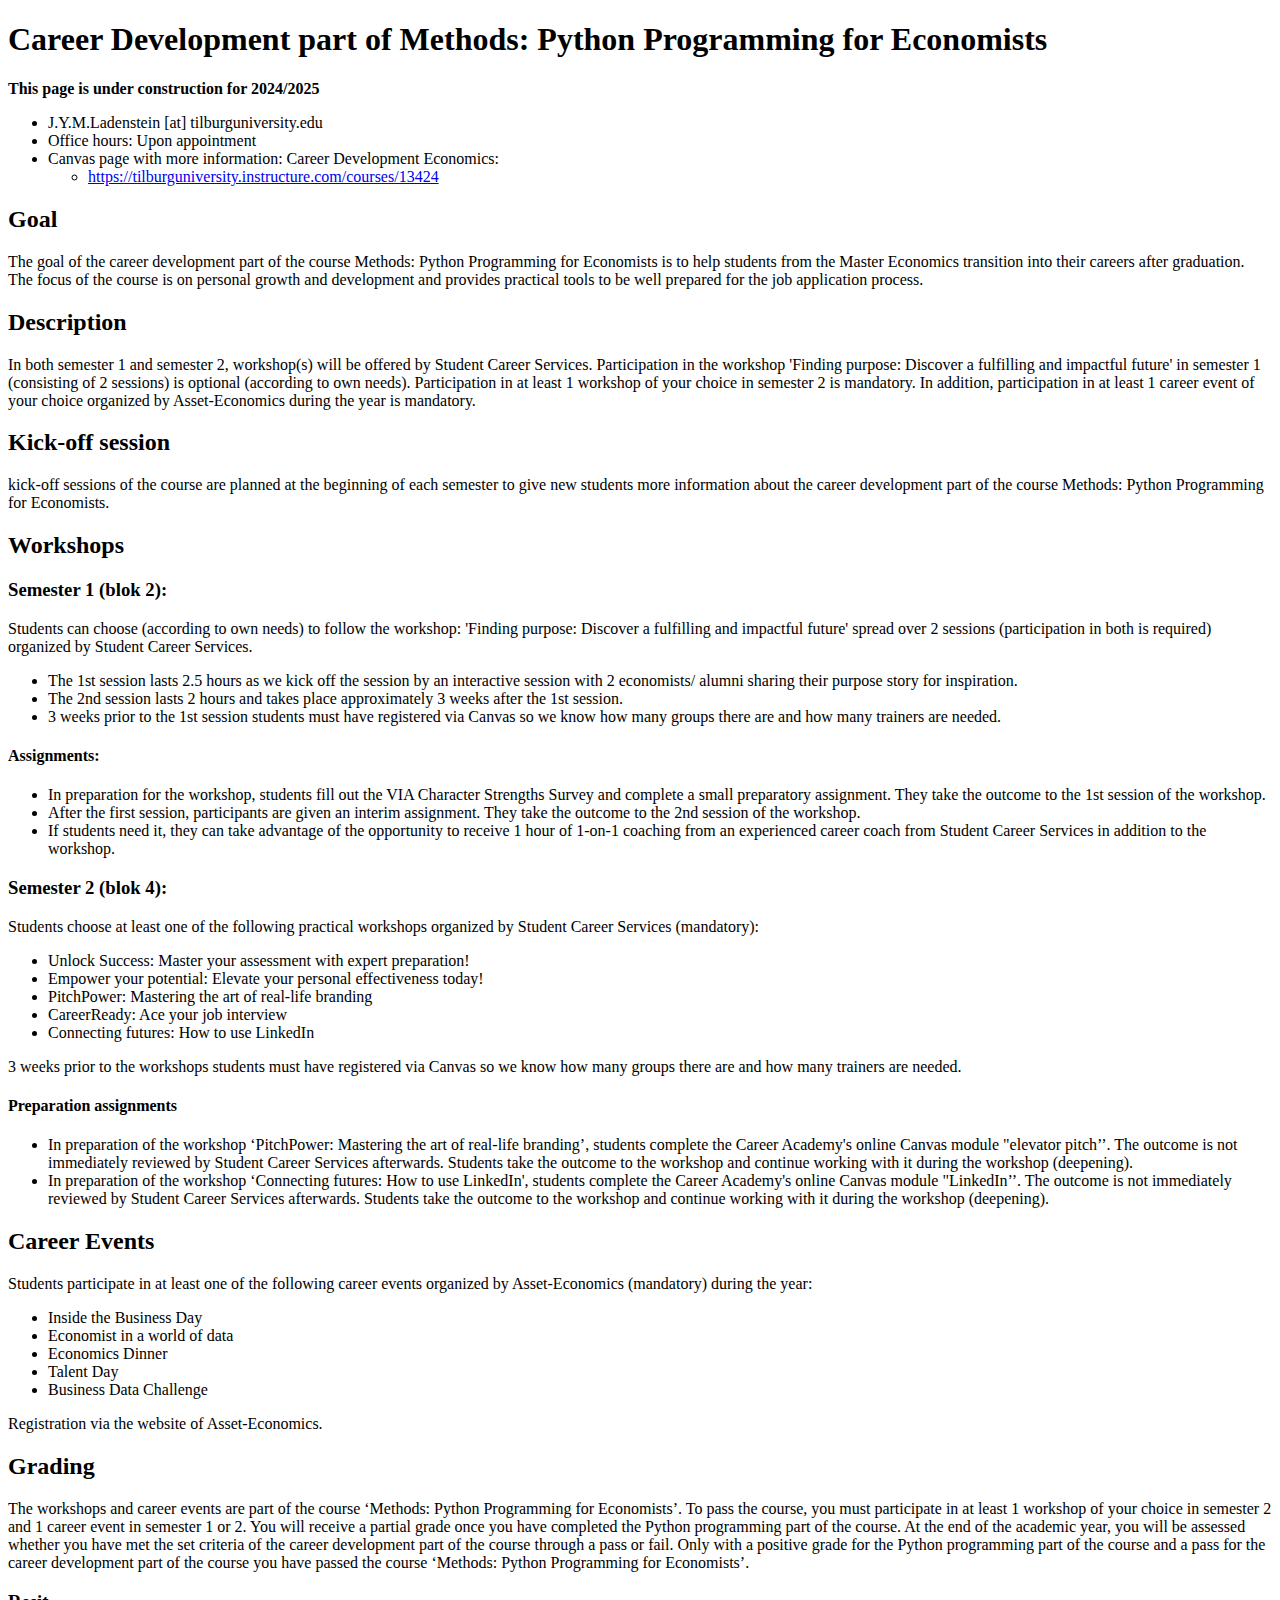
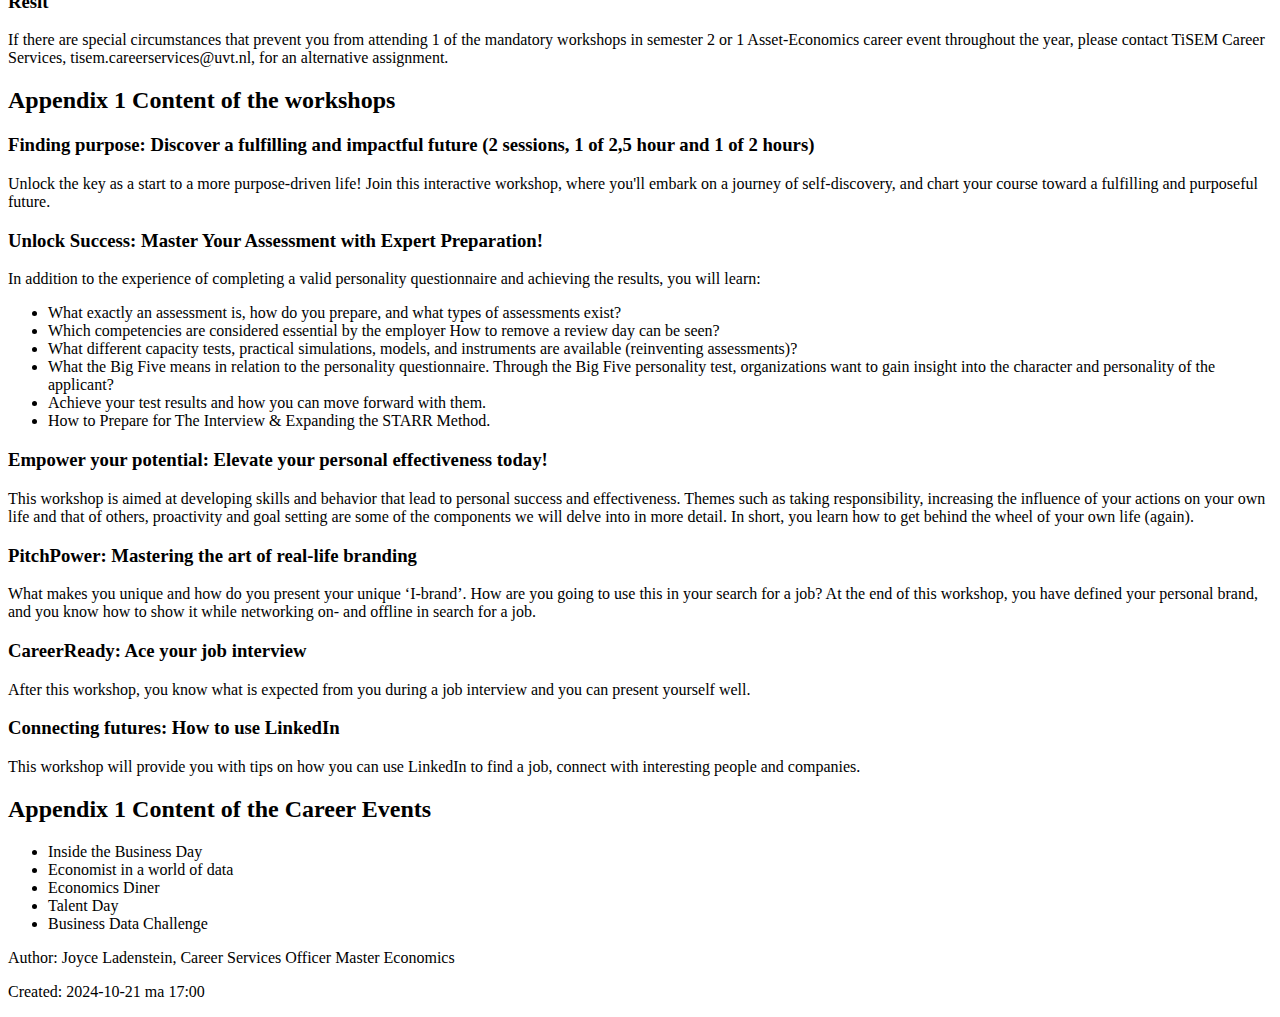
<file: career_development.html>
<?xml version="1.0" encoding="utf-8"?>
<!DOCTYPE html PUBLIC "-//W3C//DTD XHTML 1.0 Strict//EN"
"http://www.w3.org/TR/xhtml1/DTD/xhtml1-strict.dtd">
<html xmlns="http://www.w3.org/1999/xhtml" lang="en" xml:lang="en">
<head>
<!-- 2024-10-21 ma 17:00 -->
<meta http-equiv="Content-Type" content="text/html;charset=utf-8" />
<meta name="viewport" content="width=device-width, initial-scale=1" />
<title>Career Development part of Methods: Python Programming for Economists</title>
<meta name="author" content="Joyce Ladenstein, Career Services Officer Master Economics" />
<meta name="generator" content="Org Mode" />
</head>
<body>
<div id="content" class="content">
<h1 class="title">Career Development part of Methods: Python Programming for Economists</h1>
<p>
<b><b>This page is under construction for 2024/2025</b></b> 
</p>

<ul class="org-ul">
<li>J.Y.M.Ladenstein [at] tilburguniversity.edu</li>
<li>Office hours: Upon appointment</li>
<li>Canvas page with more information: Career Development Economics:
<ul class="org-ul">
<li><a href="https://tilburguniversity.instructure.com/courses/13424">https://tilburguniversity.instructure.com/courses/13424</a></li>
</ul></li>
</ul>

<div id="outline-container-orgace5c89" class="outline-2">
<h2 id="orgace5c89">Goal</h2>
<div class="outline-text-2" id="text-orgace5c89">
<p>
The goal of the career development part of the course Methods: Python Programming for Economists is to help students from the Master Economics transition into their careers after graduation. The focus of the course is on personal growth and development and provides practical tools to be well prepared for the job application process. 
</p>
</div>
</div>

<div id="outline-container-org7f48851" class="outline-2">
<h2 id="org7f48851">Description</h2>
<div class="outline-text-2" id="text-org7f48851">
<p>
In both semester 1 and semester 2, workshop(s) will be offered by Student Career Services. Participation in the workshop 'Finding purpose: Discover a fulfilling and impactful future' in semester 1 (consisting of 2 sessions) is optional (according to own needs). Participation in at least 1 workshop of your choice in semester 2 is mandatory. In addition, participation in at least 1 career event of your choice organized by Asset-Economics during the year is mandatory. 
</p>
</div>
</div>

<div id="outline-container-orgb7a3fdf" class="outline-2">
<h2 id="orgb7a3fdf">Kick-off session</h2>
<div class="outline-text-2" id="text-orgb7a3fdf">
<p>
kick-off sessions of the course are planned at the beginning of each semester to give new students more information about the career development part of the course Methods: Python Programming for Economists. 
</p>
</div>
</div>


<div id="outline-container-org712b0e2" class="outline-2">
<h2 id="org712b0e2">Workshops</h2>
<div class="outline-text-2" id="text-org712b0e2">
</div>
<div id="outline-container-orgcd5791c" class="outline-3">
<h3 id="orgcd5791c">Semester 1 (blok 2):</h3>
<div class="outline-text-3" id="text-orgcd5791c">
<p>
Students can choose (according to own needs) to follow the workshop: 'Finding purpose: Discover a fulfilling and impactful future' spread over 2 sessions (participation in both is required) organized by Student Career Services. 
</p>

<ul class="org-ul">
<li>The 1st session lasts 2.5 hours as we kick off the session by an interactive session with 2 economists/ alumni sharing their purpose story for inspiration.</li>
<li>The 2nd session lasts 2 hours and takes place approximately 3 weeks after the 1st session.</li>
<li>3 weeks prior to the 1st session students must have registered via Canvas so we know how many groups there are and how many trainers are needed.</li>
</ul>
</div>

<div id="outline-container-org62c440c" class="outline-4">
<h4 id="org62c440c">Assignments:</h4>
<div class="outline-text-4" id="text-org62c440c">
<ul class="org-ul">
<li>In preparation for the workshop, students fill out the VIA Character Strengths Survey and complete a small preparatory assignment. They take the outcome to the 1st session of the workshop.</li>
<li>After the first session, participants are given an interim assignment. They take the outcome to the 2nd session of the workshop.</li>
<li>If students need it, they can take advantage of the opportunity to receive 1 hour of 1-on-1 coaching from an experienced career coach from Student Career Services in addition to the workshop.</li>
</ul>
</div>
</div>
</div>

<div id="outline-container-orgf433eee" class="outline-3">
<h3 id="orgf433eee">Semester 2 (blok 4):</h3>
<div class="outline-text-3" id="text-orgf433eee">
<p>
Students choose at least one of the following practical workshops organized by Student Career Services (mandatory): 
</p>
<ul class="org-ul">
<li>Unlock Success: Master your assessment with expert preparation!</li>
<li>Empower your potential: Elevate your personal effectiveness today!</li>
<li>PitchPower: Mastering the art of real-life branding</li>
<li>CareerReady: Ace your job interview</li>
<li>Connecting futures: How to use LinkedIn</li>
</ul>

<p>
3 weeks prior to the workshops students must have registered via Canvas so we know how many groups there are and how many trainers are needed. 
</p>
</div>

<div id="outline-container-org5ad4c81" class="outline-4">
<h4 id="org5ad4c81">Preparation assignments</h4>
<div class="outline-text-4" id="text-org5ad4c81">
<ul class="org-ul">
<li>In preparation of the workshop ‘PitchPower: Mastering the art of real-life branding’, students complete the Career Academy's online Canvas module "elevator pitch’’. The outcome is not immediately reviewed by Student Career Services afterwards. Students take the outcome to the workshop and continue working with it during the workshop (deepening).</li>
<li>In preparation of the workshop ‘Connecting futures: How to use LinkedIn', students complete the Career Academy's online Canvas module "LinkedIn’’. The outcome is not immediately reviewed by Student Career Services afterwards. Students take the outcome to the workshop and continue working with it during the workshop (deepening).</li>
</ul>
</div>
</div>
</div>
</div>

<div id="outline-container-org78e1bfb" class="outline-2">
<h2 id="org78e1bfb">Career Events</h2>
<div class="outline-text-2" id="text-org78e1bfb">
<p>
Students participate in at least one of the following career events organized by Asset-Economics (mandatory) during the year: 
</p>
<ul class="org-ul">
<li>Inside the Business Day</li>
<li>Economist in a world of data</li>
<li>Economics Dinner</li>
<li>Talent Day</li>
<li>Business Data Challenge</li>
</ul>

<p>
Registration via the website of Asset-Economics. 
</p>
</div>
</div>

<div id="outline-container-org92b2f49" class="outline-2">
<h2 id="org92b2f49">Grading</h2>
<div class="outline-text-2" id="text-org92b2f49">
<p>
The workshops and career events are part of the course ‘Methods: Python Programming for Economists’. To pass the course, you must participate in at least 1 workshop of your choice in semester 2 and 1 career event in semester 1 or 2. You will receive a partial grade once you have completed the Python programming part of the course. At the end of the academic year, you will be assessed whether you have met the set criteria of the career development part of the course through a pass or fail. Only with a positive grade for the Python programming part of the course and a pass for the career development part of the course you have passed the course ‘Methods: Python Programming for Economists’.
</p>
</div>

<div id="outline-container-org1ff2c76" class="outline-3">
<h3 id="org1ff2c76">Resit</h3>
<div class="outline-text-3" id="text-org1ff2c76">
<p>
If there are special circumstances that prevent you from attending 1 of the mandatory workshops in semester 2 or 1 Asset-Economics career event throughout the year, please contact TiSEM Career Services, tisem.careerservices@uvt.nl, for an alternative assignment. 
</p>
</div>
</div>
</div>



<div id="outline-container-org55c776f" class="outline-2">
<h2 id="org55c776f">Appendix 1 Content of the workshops</h2>
<div class="outline-text-2" id="text-org55c776f">
</div>
<div id="outline-container-org07396b8" class="outline-3">
<h3 id="org07396b8">Finding purpose: Discover a fulfilling and impactful future (2 sessions, 1 of 2,5 hour and 1 of 2 hours)</h3>
<div class="outline-text-3" id="text-org07396b8">
<p>
Unlock the key as a start to a more purpose-driven life! Join this interactive workshop, where you'll embark on a journey of self-discovery, and chart your course toward a fulfilling and purposeful future. 
</p>
</div>
</div>



<div id="outline-container-org6880b2a" class="outline-3">
<h3 id="org6880b2a">Unlock Success: Master Your Assessment with Expert Preparation!</h3>
<div class="outline-text-3" id="text-org6880b2a">
<p>
In addition to the experience of completing a valid personality questionnaire and achieving the results, you will learn:
</p>
<ul class="org-ul">
<li>What exactly an assessment is, how do you prepare, and what types of assessments exist?</li>
<li>Which competencies are considered essential by the employer How to remove a review day can be seen?</li>
<li>What different capacity tests, practical simulations, models, and instruments are available (reinventing assessments)?</li>
<li>What the Big Five means in relation to the personality questionnaire. Through the Big Five personality test, organizations want to gain insight into the character and personality of the applicant?</li>
<li>Achieve your test results and how you can move forward with them.</li>
<li>How to Prepare for The Interview &amp; Expanding the STARR Method.</li>
</ul>
</div>
</div>


<div id="outline-container-org13fb9d5" class="outline-3">
<h3 id="org13fb9d5">Empower your potential: Elevate your personal effectiveness today!</h3>
<div class="outline-text-3" id="text-org13fb9d5">
<p>
This workshop is aimed at developing skills and behavior that lead to personal success and effectiveness. Themes such as taking responsibility, increasing the influence of your actions on your own life and that of others, proactivity and goal setting are some of the components we will delve into in more detail. In short, you learn how to get behind the wheel of your own life (again).  
</p>
</div>
</div>



<div id="outline-container-orgeb6d5f4" class="outline-3">
<h3 id="orgeb6d5f4">PitchPower: Mastering the art of real-life branding</h3>
<div class="outline-text-3" id="text-orgeb6d5f4">
<p>
What makes you unique and how do you present your unique ‘I-brand’. How are you going to use this in your search for a job? At the end of this workshop, you have defined your personal brand, and you know how to show it while networking on- and offline in search for a job. 
</p>
</div>
</div>


<div id="outline-container-org3809e88" class="outline-3">
<h3 id="org3809e88">CareerReady: Ace your job interview</h3>
<div class="outline-text-3" id="text-org3809e88">
<p>
After this workshop, you know what is expected from you during a job interview and you can present yourself well. 
</p>
</div>
</div>

<div id="outline-container-org7373b4e" class="outline-3">
<h3 id="org7373b4e">Connecting futures: How to use LinkedIn</h3>
<div class="outline-text-3" id="text-org7373b4e">
<p>
This workshop will provide you with tips on how you can use LinkedIn to find a job, connect with interesting people and companies. 
</p>
</div>
</div>
</div>



<div id="outline-container-org6366528" class="outline-2">
<h2 id="org6366528">Appendix 1 Content of the Career Events</h2>
<div class="outline-text-2" id="text-org6366528">
<ul class="org-ul">
<li>Inside the Business Day</li>
<li>Economist in a world of data</li>
<li>Economics Diner</li>
<li>Talent Day</li>
<li>Business Data Challenge</li>
</ul>
</div>
</div>
</div>
<div id="postamble" class="status">
<p class="author">Author: Joyce Ladenstein, Career Services Officer Master Economics</p>
<p class="date">Created: 2024-10-21 ma 17:00</p>
</div>
</body>
</html>
</file>
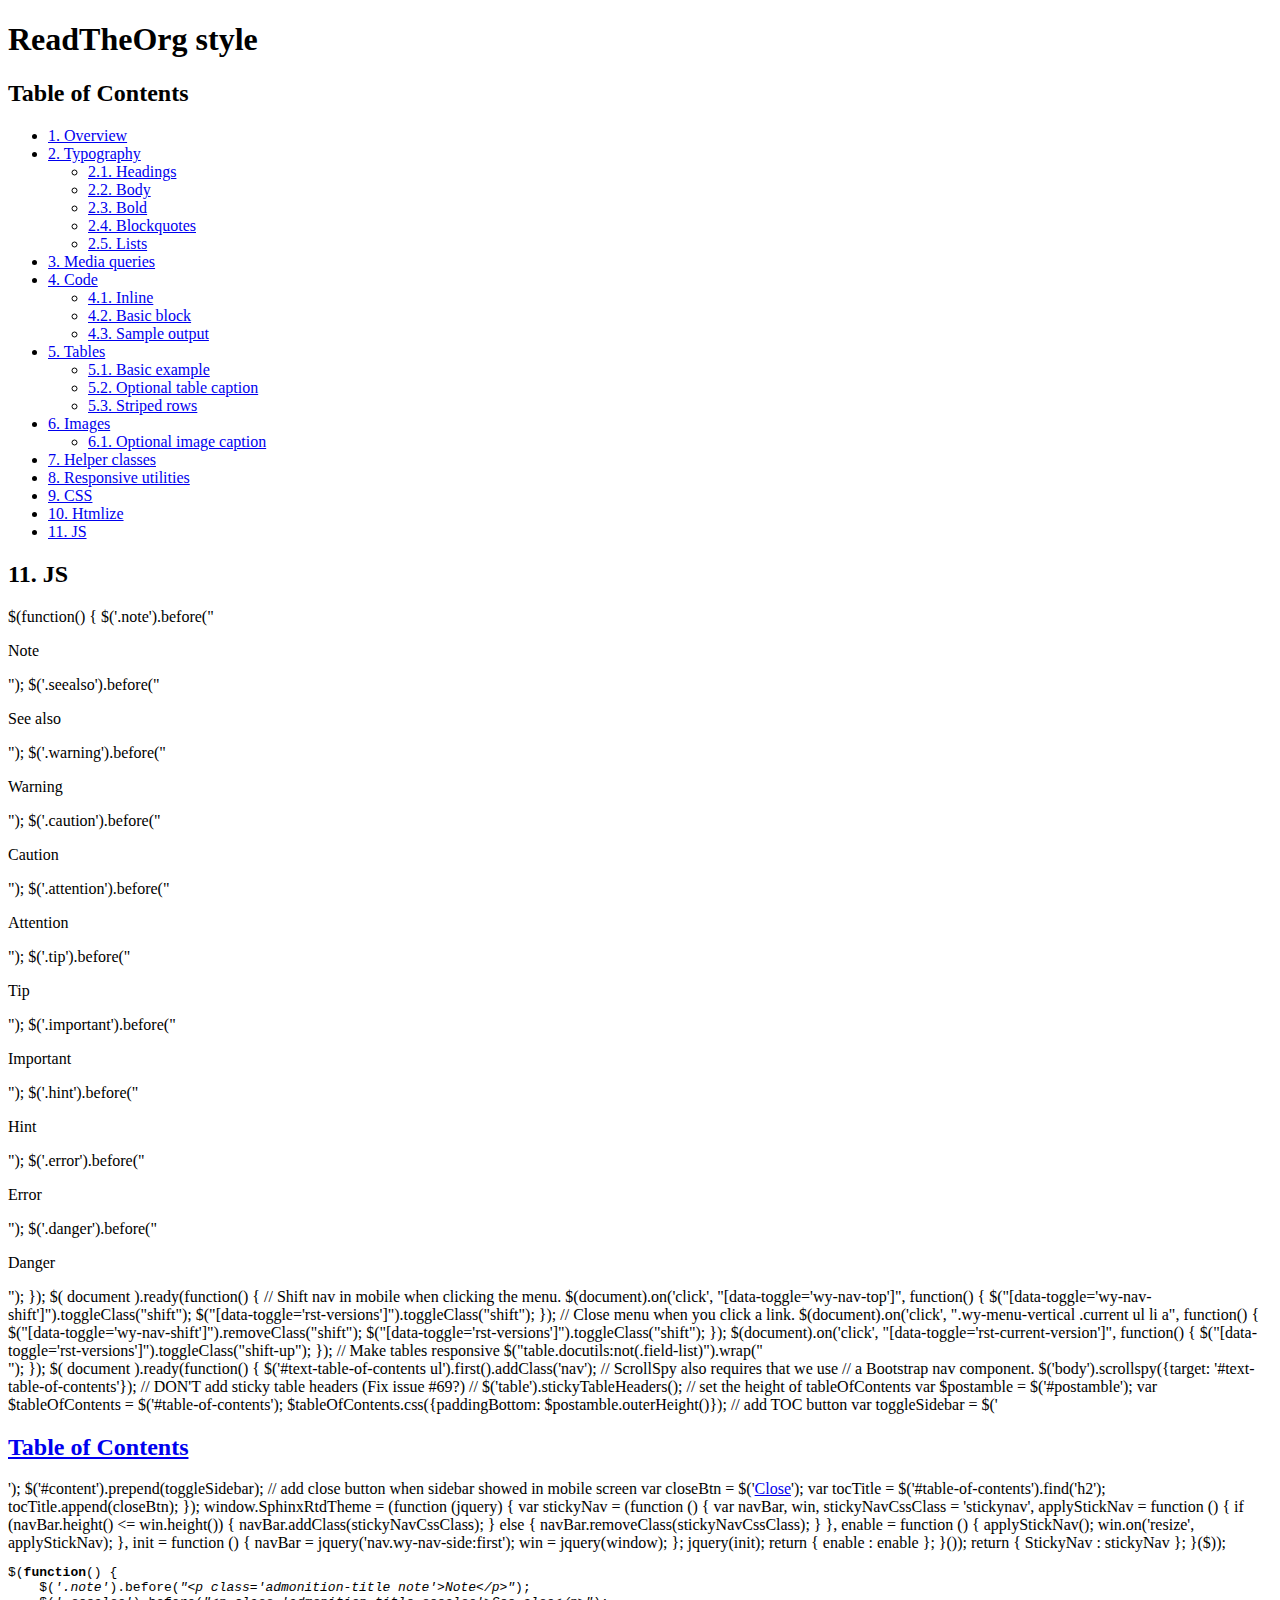
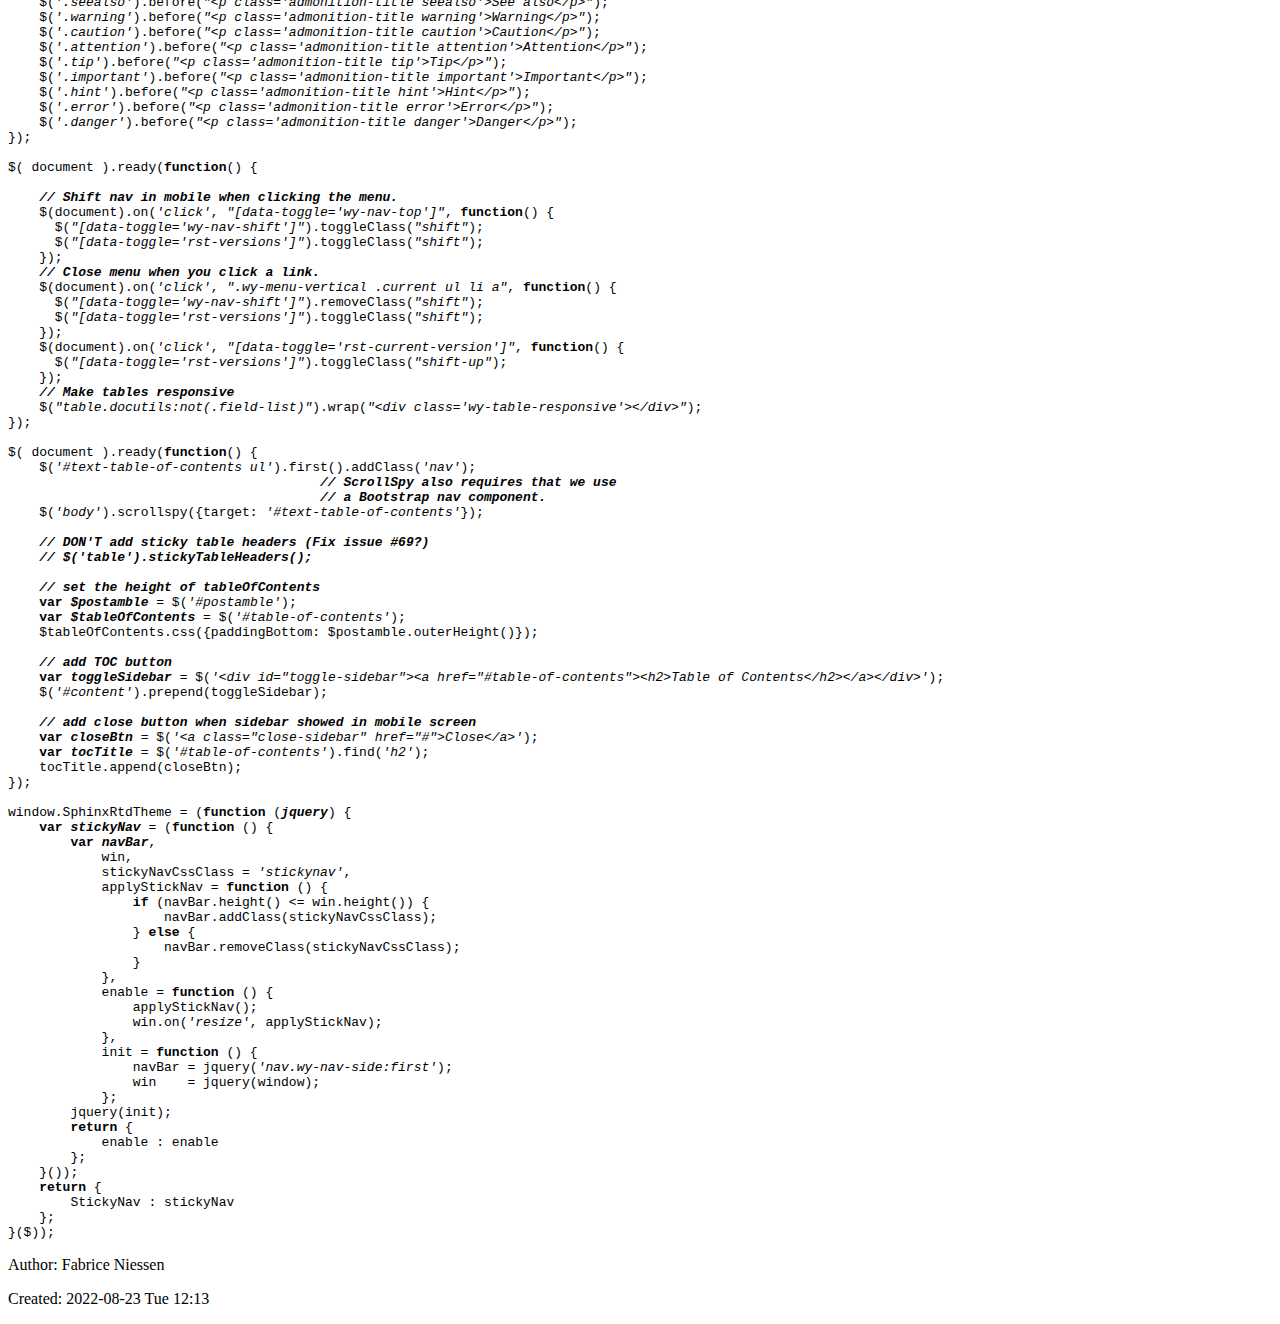
<file: src/readtheorg_theme/readtheorg.html>
﻿<?xml version="1.0" encoding="utf-8"?>
<!DOCTYPE html PUBLIC "-//W3C//DTD XHTML 1.0 Strict//EN"
"http://www.w3.org/TR/xhtml1/DTD/xhtml1-strict.dtd">
<html xmlns="http://www.w3.org/1999/xhtml" lang="en" xml:lang="en">
<head>
<!-- 2022-08-23 Tue 12:13 -->
<meta http-equiv="Content-Type" content="text/html;charset=utf-8" />
<meta name="viewport" content="width=device-width, initial-scale=1" />
<title>ReadTheOrg style</title>
<meta name="author" content="Fabrice Niessen" />
<meta name="generator" content="Org Mode" />
<link rel="stylesheet" type="text/css" href="https://fniessen.github.io/org-html-themes/src/readtheorg_theme/css/htmlize.css"/>
<link rel="stylesheet" type="text/css" href="https://fniessen.github.io/org-html-themes/src/readtheorg_theme/css/readtheorg.css"/>
<script src="https://ajax.googleapis.com/ajax/libs/jquery/2.1.3/jquery.min.js"></script>
<script src="https://maxcdn.bootstrapcdn.com/bootstrap/3.3.4/js/bootstrap.min.js"></script>
<script type="text/javascript" src="https://fniessen.github.io/org-html-themes/src/lib/js/jquery.stickytableheaders.min.js"></script>
<script type="text/javascript" src="https://fniessen.github.io/org-html-themes/src/readtheorg_theme/js/readtheorg.js"></script>
</head>
<body>
<div id="content" class="content">
<h1 class="title">ReadTheOrg style</h1>
<div id="table-of-contents" role="doc-toc">
<h2>Table of Contents</h2>
<div id="text-table-of-contents" role="doc-toc">
<ul>
<li><a href="#org81376c4">1. Overview</a></li>
<li><a href="#org00902a3">2. Typography</a>
<ul>
<li><a href="#org19ceb48">2.1. Headings</a></li>
<li><a href="#orga1afe23">2.2. Body</a></li>
<li><a href="#orgf129fd5">2.3. Bold</a></li>
<li><a href="#orgb1068d9">2.4. Blockquotes</a></li>
<li><a href="#org7623b32">2.5. Lists</a></li>
</ul>
</li>
<li><a href="#orga1ec9e1">3. Media queries</a></li>
<li><a href="#orgccf9846">4. Code</a>
<ul>
<li><a href="#org8f55090">4.1. Inline</a></li>
<li><a href="#orgdb5424d">4.2. Basic block</a></li>
<li><a href="#org8b75a06">4.3. Sample output</a></li>
</ul>
</li>
<li><a href="#org2fd2451">5. Tables</a>
<ul>
<li><a href="#orgdd536cf">5.1. Basic example</a></li>
<li><a href="#orge3e2549">5.2. Optional table caption</a></li>
<li><a href="#org06fb92b">5.3. Striped rows</a></li>
</ul>
</li>
<li><a href="#org42d86ea">6. Images</a>
<ul>
<li><a href="#orgc0eab90">6.1. Optional image caption</a></li>
</ul>
</li>
<li><a href="#org83fb619">7. Helper classes</a></li>
<li><a href="#orgec7941c">8. Responsive utilities</a></li>
<li><a href="#orgc0611a1">9. CSS</a></li>
<li><a href="#org6641118">10. Htmlize</a></li>
<li><a href="#org8fb0351">11. JS</a></li>
</ul>
</div>
</div>
<div id="outline-container-org8fb0351" class="outline-2">
<h2 id="org8fb0351"><span class="section-number-2">11.</span> JS</h2>
<div class="outline-text-2" id="text-11">
$(function() {
    $('.note').before("<p class='admonition-title note'>Note</p>");
    $('.seealso').before("<p class='admonition-title seealso'>See also</p>");
    $('.warning').before("<p class='admonition-title warning'>Warning</p>");
    $('.caution').before("<p class='admonition-title caution'>Caution</p>");
    $('.attention').before("<p class='admonition-title attention'>Attention</p>");
    $('.tip').before("<p class='admonition-title tip'>Tip</p>");
    $('.important').before("<p class='admonition-title important'>Important</p>");
    $('.hint').before("<p class='admonition-title hint'>Hint</p>");
    $('.error').before("<p class='admonition-title error'>Error</p>");
    $('.danger').before("<p class='admonition-title danger'>Danger</p>");
});

$( document ).ready(function() {

    // Shift nav in mobile when clicking the menu.
    $(document).on('click', "[data-toggle='wy-nav-top']", function() {
      $("[data-toggle='wy-nav-shift']").toggleClass("shift");
      $("[data-toggle='rst-versions']").toggleClass("shift");
    });
    // Close menu when you click a link.
    $(document).on('click', ".wy-menu-vertical .current ul li a", function() {
      $("[data-toggle='wy-nav-shift']").removeClass("shift");
      $("[data-toggle='rst-versions']").toggleClass("shift");
    });
    $(document).on('click', "[data-toggle='rst-current-version']", function() {
      $("[data-toggle='rst-versions']").toggleClass("shift-up");
    });
    // Make tables responsive
    $("table.docutils:not(.field-list)").wrap("<div class='wy-table-responsive'></div>");
});

$( document ).ready(function() {
    $('#text-table-of-contents ul').first().addClass('nav');
					// ScrollSpy also requires that we use
					// a Bootstrap nav component.
    $('body').scrollspy({target: '#text-table-of-contents'});

    // DON'T add sticky table headers (Fix issue #69?)
    // $('table').stickyTableHeaders();

    // set the height of tableOfContents
    var $postamble = $('#postamble');
    var $tableOfContents = $('#table-of-contents');
    $tableOfContents.css({paddingBottom: $postamble.outerHeight()});

    // add TOC button
    var toggleSidebar = $('<div id="toggle-sidebar"><a href="#table-of-contents"><h2>Table of Contents</h2></a></div>');
    $('#content').prepend(toggleSidebar);

    // add close button when sidebar showed in mobile screen
    var closeBtn = $('<a class="close-sidebar" href="#">Close</a>');
    var tocTitle = $('#table-of-contents').find('h2');
    tocTitle.append(closeBtn);
});

window.SphinxRtdTheme = (function (jquery) {
    var stickyNav = (function () {
	var navBar,
	    win,
	    stickyNavCssClass = 'stickynav',
	    applyStickNav = function () {
		if (navBar.height() <= win.height()) {
		    navBar.addClass(stickyNavCssClass);
		} else {
		    navBar.removeClass(stickyNavCssClass);
		}
	    },
	    enable = function () {
		applyStickNav();
		win.on('resize', applyStickNav);
	    },
	    init = function () {
		navBar = jquery('nav.wy-nav-side:first');
		win    = jquery(window);
	    };
	jquery(init);
	return {
	    enable : enable
	};
    }());
    return {
	StickyNav : stickyNav
    };
}($));<div class="org-src-container">
<pre class="src src-js">$(<span style="font-weight: bold;">function</span>() {
    $(<span style="font-style: italic;">'.note'</span>).before(<span style="font-style: italic;">"&lt;p class='admonition-title note'&gt;Note&lt;/p&gt;"</span>);
    $(<span style="font-style: italic;">'.seealso'</span>).before(<span style="font-style: italic;">"&lt;p class='admonition-title seealso'&gt;See also&lt;/p&gt;"</span>);
    $(<span style="font-style: italic;">'.warning'</span>).before(<span style="font-style: italic;">"&lt;p class='admonition-title warning'&gt;Warning&lt;/p&gt;"</span>);
    $(<span style="font-style: italic;">'.caution'</span>).before(<span style="font-style: italic;">"&lt;p class='admonition-title caution'&gt;Caution&lt;/p&gt;"</span>);
    $(<span style="font-style: italic;">'.attention'</span>).before(<span style="font-style: italic;">"&lt;p class='admonition-title attention'&gt;Attention&lt;/p&gt;"</span>);
    $(<span style="font-style: italic;">'.tip'</span>).before(<span style="font-style: italic;">"&lt;p class='admonition-title tip'&gt;Tip&lt;/p&gt;"</span>);
    $(<span style="font-style: italic;">'.important'</span>).before(<span style="font-style: italic;">"&lt;p class='admonition-title important'&gt;Important&lt;/p&gt;"</span>);
    $(<span style="font-style: italic;">'.hint'</span>).before(<span style="font-style: italic;">"&lt;p class='admonition-title hint'&gt;Hint&lt;/p&gt;"</span>);
    $(<span style="font-style: italic;">'.error'</span>).before(<span style="font-style: italic;">"&lt;p class='admonition-title error'&gt;Error&lt;/p&gt;"</span>);
    $(<span style="font-style: italic;">'.danger'</span>).before(<span style="font-style: italic;">"&lt;p class='admonition-title danger'&gt;Danger&lt;/p&gt;"</span>);
});

$( document ).ready(<span style="font-weight: bold;">function</span>() {

    <span style="font-weight: bold; font-style: italic;">// </span><span style="font-weight: bold; font-style: italic;">Shift nav in mobile when clicking the menu.</span>
    $(document).on(<span style="font-style: italic;">'click'</span>, <span style="font-style: italic;">"[data-toggle='wy-nav-top']"</span>, <span style="font-weight: bold;">function</span>() {
      $(<span style="font-style: italic;">"[data-toggle='wy-nav-shift']"</span>).toggleClass(<span style="font-style: italic;">"shift"</span>);
      $(<span style="font-style: italic;">"[data-toggle='rst-versions']"</span>).toggleClass(<span style="font-style: italic;">"shift"</span>);
    });
    <span style="font-weight: bold; font-style: italic;">// </span><span style="font-weight: bold; font-style: italic;">Close menu when you click a link.</span>
    $(document).on(<span style="font-style: italic;">'click'</span>, <span style="font-style: italic;">".wy-menu-vertical .current ul li a"</span>, <span style="font-weight: bold;">function</span>() {
      $(<span style="font-style: italic;">"[data-toggle='wy-nav-shift']"</span>).removeClass(<span style="font-style: italic;">"shift"</span>);
      $(<span style="font-style: italic;">"[data-toggle='rst-versions']"</span>).toggleClass(<span style="font-style: italic;">"shift"</span>);
    });
    $(document).on(<span style="font-style: italic;">'click'</span>, <span style="font-style: italic;">"[data-toggle='rst-current-version']"</span>, <span style="font-weight: bold;">function</span>() {
      $(<span style="font-style: italic;">"[data-toggle='rst-versions']"</span>).toggleClass(<span style="font-style: italic;">"shift-up"</span>);
    });
    <span style="font-weight: bold; font-style: italic;">// </span><span style="font-weight: bold; font-style: italic;">Make tables responsive</span>
    $(<span style="font-style: italic;">"table.docutils:not(.field-list)"</span>).wrap(<span style="font-style: italic;">"&lt;div class='wy-table-responsive'&gt;&lt;/div&gt;"</span>);
});

$( document ).ready(<span style="font-weight: bold;">function</span>() {
    $(<span style="font-style: italic;">'#text-table-of-contents ul'</span>).first().addClass(<span style="font-style: italic;">'nav'</span>);
                                        <span style="font-weight: bold; font-style: italic;">// </span><span style="font-weight: bold; font-style: italic;">ScrollSpy also requires that we use</span>
                                        <span style="font-weight: bold; font-style: italic;">// </span><span style="font-weight: bold; font-style: italic;">a Bootstrap nav component.</span>
    $(<span style="font-style: italic;">'body'</span>).scrollspy({target: <span style="font-style: italic;">'#text-table-of-contents'</span>});

    <span style="font-weight: bold; font-style: italic;">// </span><span style="font-weight: bold; font-style: italic;">DON'T add sticky table headers (Fix issue #69?)</span>
    <span style="font-weight: bold; font-style: italic;">// </span><span style="font-weight: bold; font-style: italic;">$('table').stickyTableHeaders();</span>

    <span style="font-weight: bold; font-style: italic;">// </span><span style="font-weight: bold; font-style: italic;">set the height of tableOfContents</span>
    <span style="font-weight: bold;">var</span> <span style="font-weight: bold; font-style: italic;">$postamble</span> = $(<span style="font-style: italic;">'#postamble'</span>);
    <span style="font-weight: bold;">var</span> <span style="font-weight: bold; font-style: italic;">$tableOfContents</span> = $(<span style="font-style: italic;">'#table-of-contents'</span>);
    $tableOfContents.css({paddingBottom: $postamble.outerHeight()});

    <span style="font-weight: bold; font-style: italic;">// </span><span style="font-weight: bold; font-style: italic;">add TOC button</span>
    <span style="font-weight: bold;">var</span> <span style="font-weight: bold; font-style: italic;">toggleSidebar</span> = $(<span style="font-style: italic;">'&lt;div id="toggle-sidebar"&gt;&lt;a href="#table-of-contents"&gt;&lt;h2&gt;Table of Contents&lt;/h2&gt;&lt;/a&gt;&lt;/div&gt;'</span>);
    $(<span style="font-style: italic;">'#content'</span>).prepend(toggleSidebar);

    <span style="font-weight: bold; font-style: italic;">// </span><span style="font-weight: bold; font-style: italic;">add close button when sidebar showed in mobile screen</span>
    <span style="font-weight: bold;">var</span> <span style="font-weight: bold; font-style: italic;">closeBtn</span> = $(<span style="font-style: italic;">'&lt;a class="close-sidebar" href="#"&gt;Close&lt;/a&gt;'</span>);
    <span style="font-weight: bold;">var</span> <span style="font-weight: bold; font-style: italic;">tocTitle</span> = $(<span style="font-style: italic;">'#table-of-contents'</span>).find(<span style="font-style: italic;">'h2'</span>);
    tocTitle.append(closeBtn);
});

window.SphinxRtdTheme = (<span style="font-weight: bold;">function</span> (<span style="font-weight: bold; font-style: italic;">jquery</span>) {
    <span style="font-weight: bold;">var</span> <span style="font-weight: bold; font-style: italic;">stickyNav</span> = (<span style="font-weight: bold;">function</span> () {
        <span style="font-weight: bold;">var</span> <span style="font-weight: bold; font-style: italic;">navBar</span>,
            win,
            stickyNavCssClass = <span style="font-style: italic;">'stickynav'</span>,
            applyStickNav = <span style="font-weight: bold;">function</span> () {
                <span style="font-weight: bold;">if</span> (navBar.height() &lt;= win.height()) {
                    navBar.addClass(stickyNavCssClass);
                } <span style="font-weight: bold;">else</span> {
                    navBar.removeClass(stickyNavCssClass);
                }
            },
            enable = <span style="font-weight: bold;">function</span> () {
                applyStickNav();
                win.on(<span style="font-style: italic;">'resize'</span>, applyStickNav);
            },
            init = <span style="font-weight: bold;">function</span> () {
                navBar = jquery(<span style="font-style: italic;">'nav.wy-nav-side:first'</span>);
                win    = jquery(window);
            };
        jquery(init);
        <span style="font-weight: bold;">return</span> {
            enable : enable
        };
    }());
    <span style="font-weight: bold;">return</span> {
        StickyNav : stickyNav
    };
}($));
</pre>
</div>
</div>
</div>
</div>
<div id="postamble" class="status">
<p class="author">Author: Fabrice Niessen</p>
<p class="date">Created: 2022-08-23 Tue 12:13</p>
</div>
</body>
</html>
</file>
